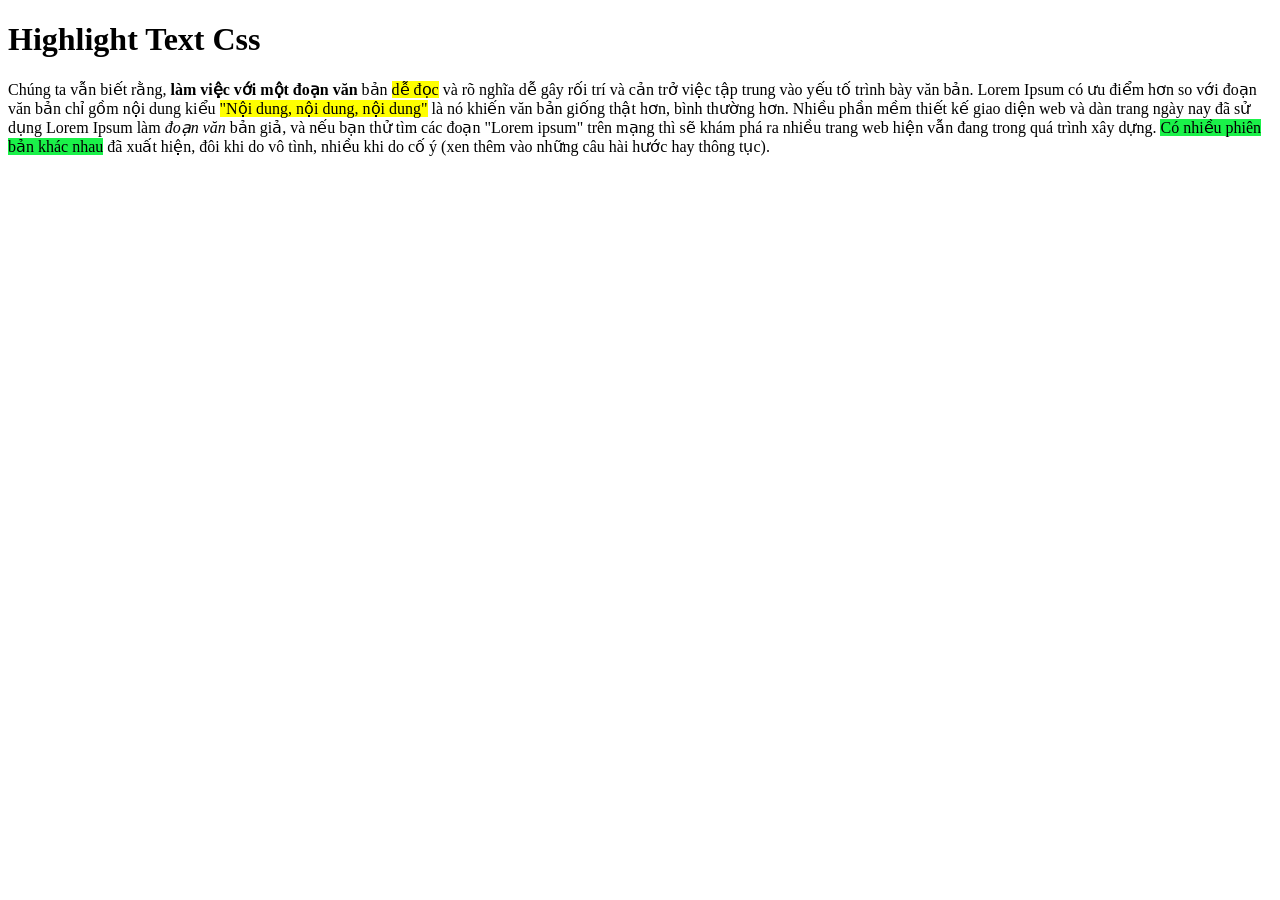
<file: highlight/index.html>
<!DOCTYPE html>
<html lang="en">
<head>
    <meta charset="UTF-8">
    <meta http-equiv="X-UA-Compatible" content="IE=edge">
    <meta name="viewport" content="width=device-width, initial-scale=1.0">
    <title>Highlight Text Css</title>
</head>
<body>
    <style>
        span{
            background-color: rgb(26, 241, 73);
            color: #000;
        }
    </style>
    <h1>Highlight Text Css</h1>
    <p>Chúng ta vẫn biết rằng, <b>làm việc với một đoạn văn</b> bản <mark>dễ đọc</mark> và rõ nghĩa dễ gây rối trí và cản trở việc tập trung vào yếu tố trình bày văn bản. Lorem Ipsum có ưu điểm hơn so với đoạn văn bản chỉ gồm nội dung kiểu <mark>"Nội dung, nội dung, nội dung"</mark> là nó khiến văn bản giống thật hơn, bình thường hơn. Nhiều phần mềm thiết kế giao diện web và dàn trang ngày nay đã sử dụng Lorem Ipsum làm <i>đoạn văn</i> bản giả, và nếu bạn thử tìm các đoạn "Lorem ipsum" trên mạng thì sẽ khám phá ra nhiều trang web hiện vẫn đang trong quá trình xây dựng. <span>Có nhiều phiên bản khác nhau</span> đã xuất hiện, đôi khi do vô tình, nhiều khi do cố ý (xen thêm vào những câu hài hước hay thông tục).
    </p>
    
</body>
</html>
</file>
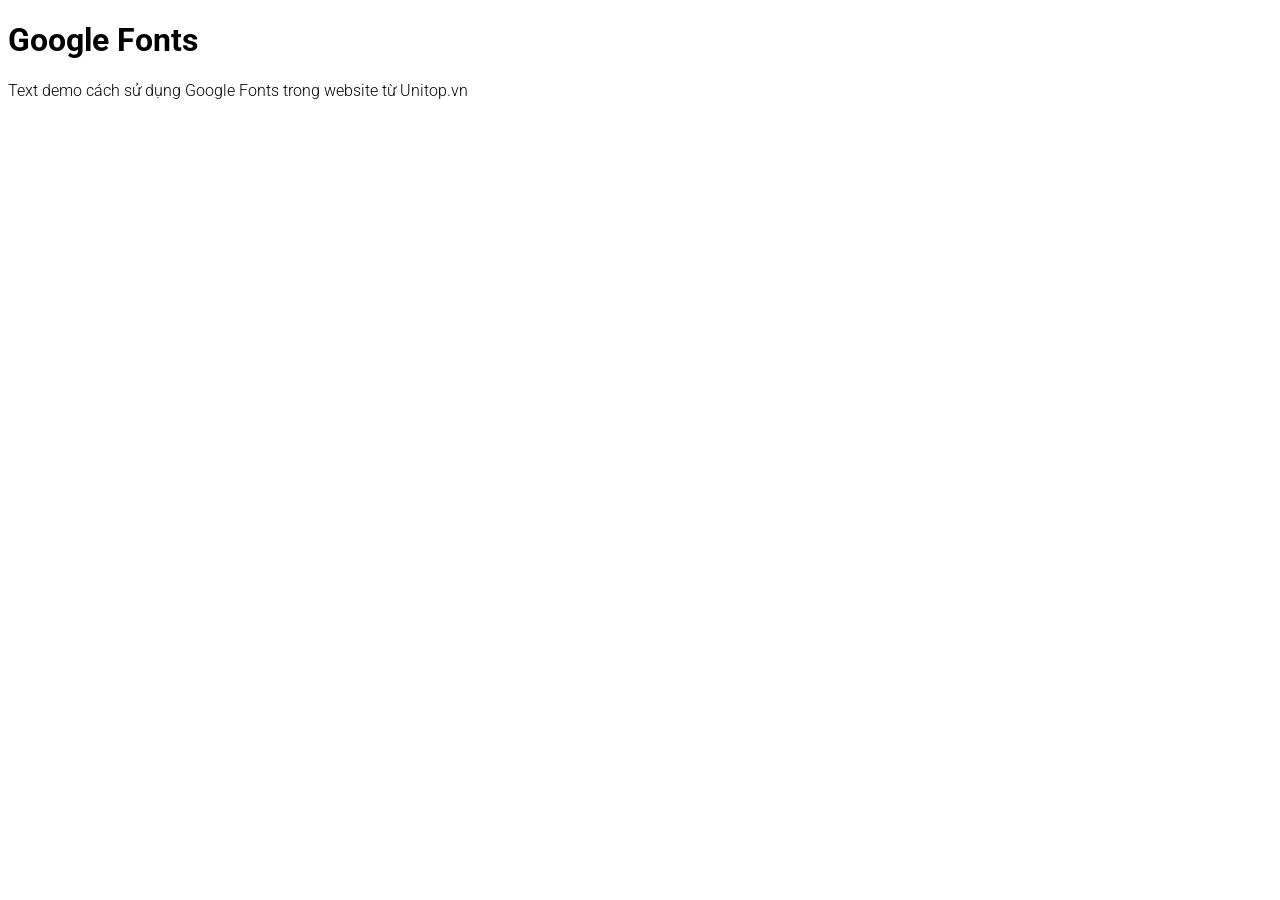
<file: beginner/import-google-fonts/index.html>
<!DOCTYPE html>
<html lang="en">
<head>
    <meta charset="UTF-8">
    <meta http-equiv="X-UA-Compatible" content="IE=edge">
    <meta name="viewport" content="width=device-width, initial-scale=1.0">
    <!-- <link rel="preconnect" href="https://fonts.googleapis.com">
    <link rel="preconnect" href="https://fonts.gstatic.com" crossorigin>
    <link href="https://fonts.googleapis.com/css2?family=Roboto:wght@400;500;700&display=swap" rel="stylesheet"> -->

    <title>Google fonts trong website</title>
</head>
<body>
    <style>
        @import url('https://fonts.googleapis.com/css2?family=Roboto:wght@300;400;500;700&display=swap');

        body{
            font-family: 'Roboto', sans-serif;
        }
        h1{
           font-weight: 700; 
        }
        p{
            font-weight: 300;
        }
    </style>
    <h1>Google Fonts</h1>
    <p>Text demo cách sử dụng Google Fonts trong website từ Unitop.vn</p>
</body>
</html>
</file>
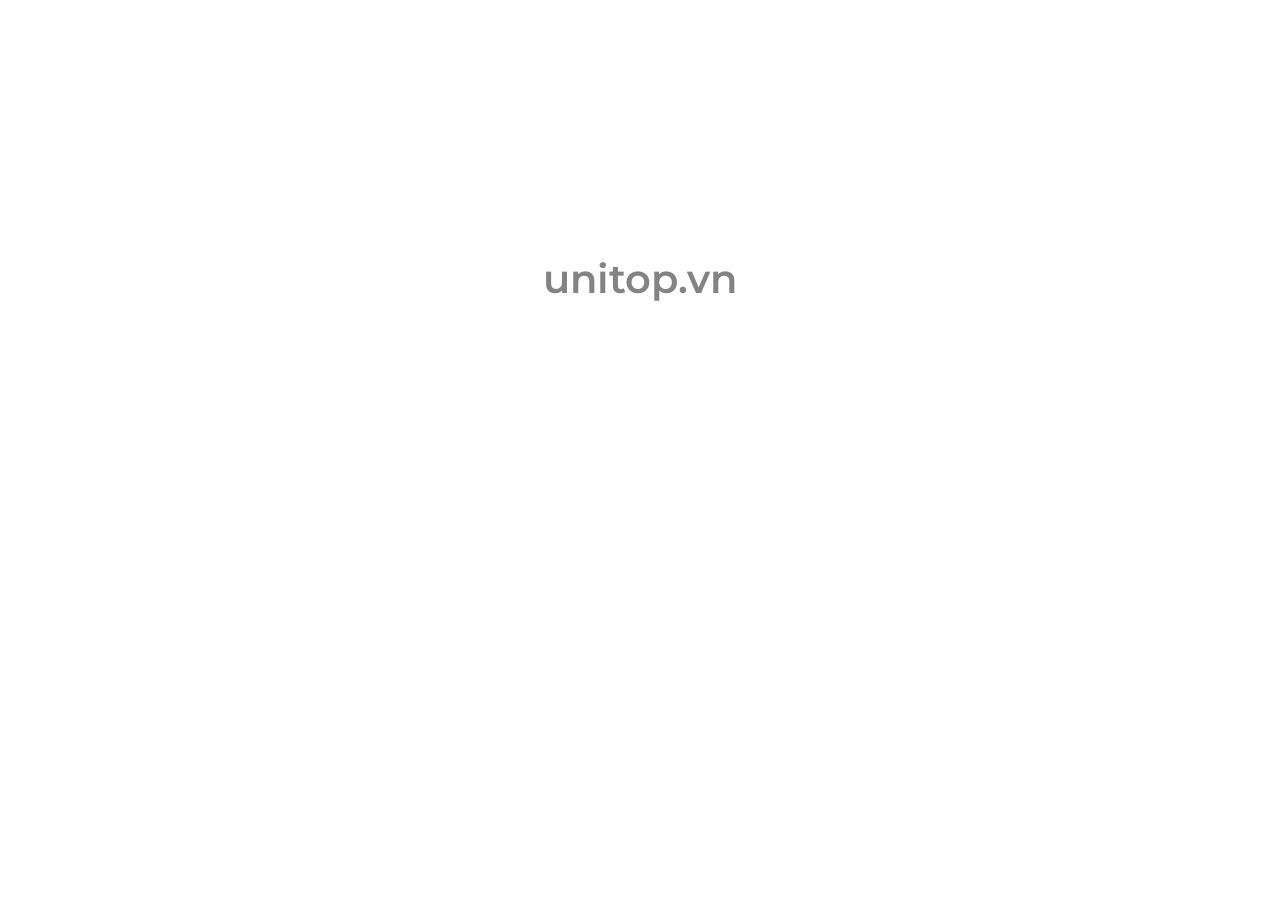
<file: project/hover-text-line/index.html>
<!DOCTYPE html>
<html lang="en">
<head>
    <meta charset="UTF-8">
    <meta http-equiv="X-UA-Compatible" content="IE=edge">
    <meta name="viewport" content="width=device-width, initial-scale=1.0">
    <title>Hover text line amination</title>
</head>
<body>
    <style>
        @import url('https://fonts.googleapis.com/css2?family=Montserrat:wght@400;600&display=swap');
        body{
            font-family: 'Montserrat', sans-serif;
        }
        #wrapper{
            display: flex;
            align-items: center;
            justify-content: center;
            min-height: 60vh;
        }
        .link-text{
            font-size: 40px;
            text-decoration: none;
            font-weight: 600;
            color: rgb(131, 131, 131);
            position: relative;
            display: block;
            padding: 5px 0px;
        }
        .link-text::after{
            content: "";
            position: absolute;
            height: 3px;
            width: 100%;
            transform: scaleX(0);
            background-color: #f00;
            bottom: 0;
            left: 0;
            transition: all 0.3s ease-in-out;
        }
        .link-text:hover{
            color: #333;
        }
        .link-text:hover::after{
            transform: scaleX(1);
        }
    </style>
    <div id="wrapper">
        <a href="" class="link-text">unitop.vn</a>
    </div>
</body>
</html>
</file>
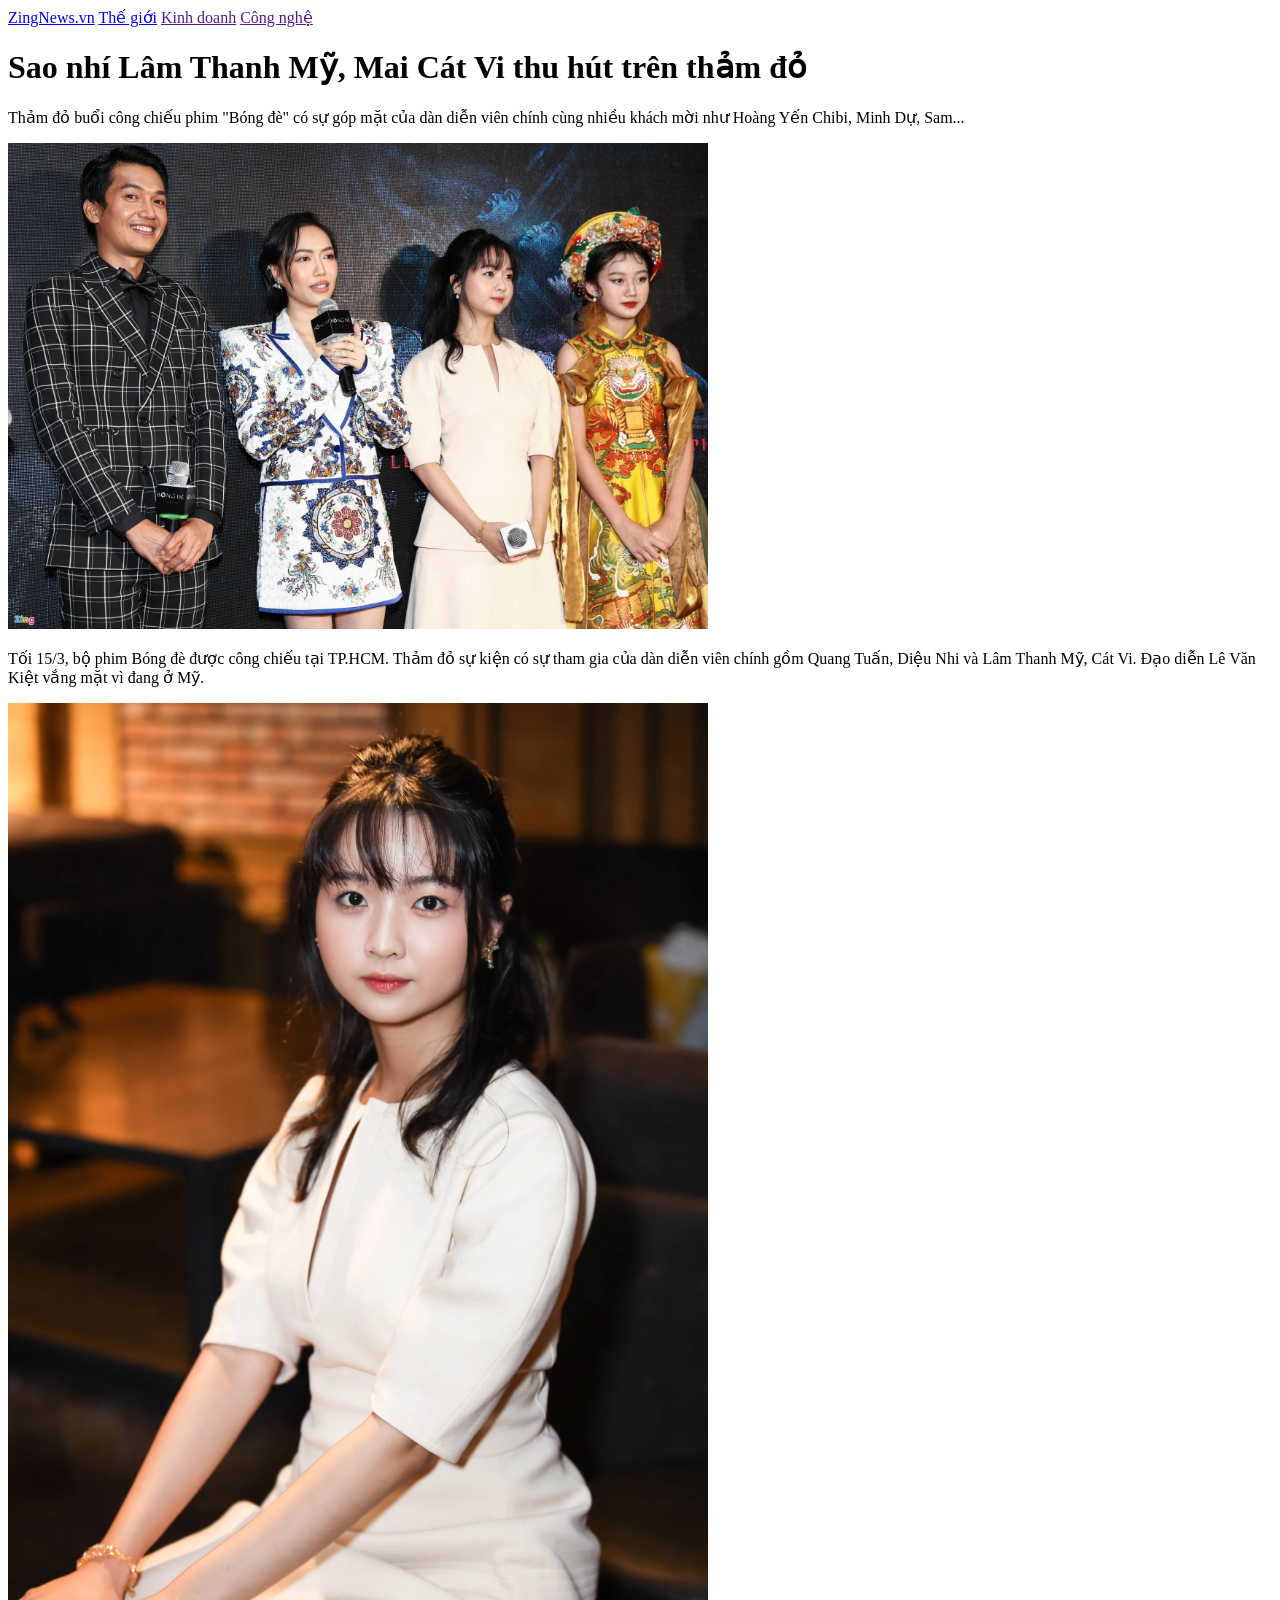
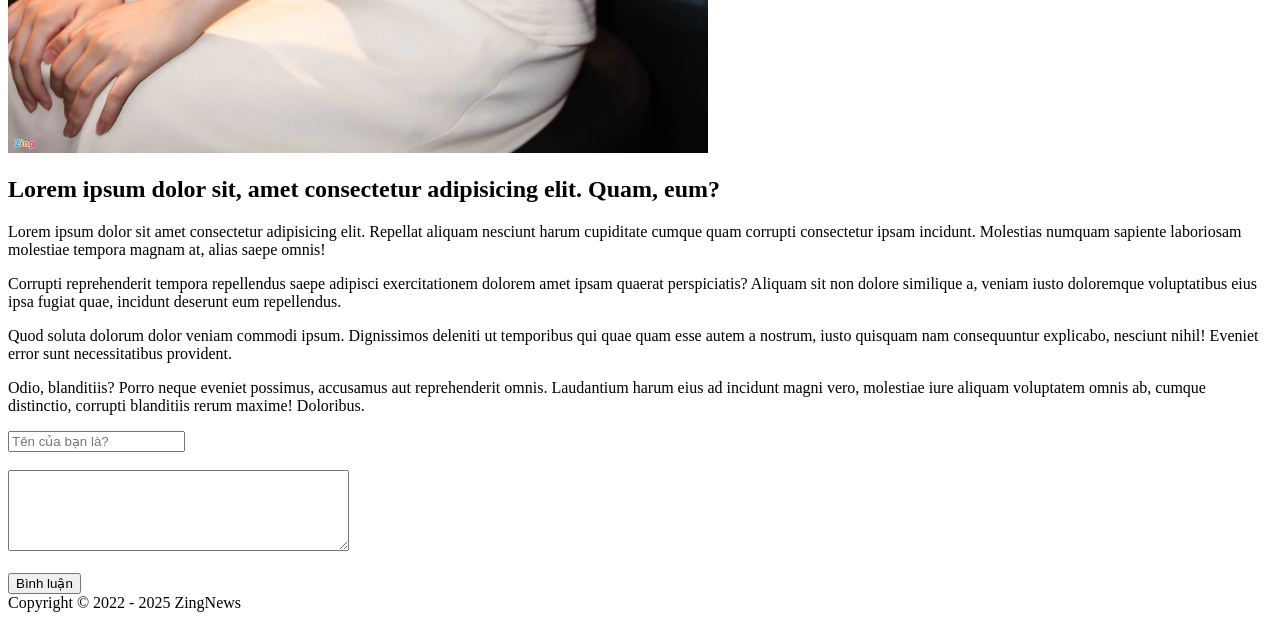
<file: project/html-beginner/index.html>
<!DOCTYPE html>
<html lang="en">
<head>
    <meta charset="UTF-8">
    <meta http-equiv="X-UA-Compatible" content="IE=edge">
    <meta name="viewport" content="width=device-width, initial-scale=1.0">
    <title>Document</title>
</head>
<body>
    <div id="wrapper">
        <div id="header">
            <a href="index.html">ZingNews.vn</a>
            <a href="the-gioi.html">Thế giới</a>
            <a href="">Kinh doanh</a>
            <a href="">Công nghệ</a>
        </div>
        <div id="content">
            <h1>Sao nhí Lâm Thanh Mỹ, Mai Cát Vi thu hút trên thảm đỏ</h1>
            <p>Thảm đỏ buổi công chiếu phim "Bóng đè" có sự góp mặt của dàn diễn viên chính cùng nhiều khách mời như Hoàng Yến Chibi, Minh Dự, Sam...</p>
            <img src="images/Dan_dien_vien_2_zing_1_.webp" alt="Diễn Viên Lâm Thanh Mỹ" width="700">
            <p>Tối 15/3, bộ phim Bóng đè được công chiếu tại TP.HCM. Thảm đỏ sự kiện có sự tham gia của dàn diễn viên chính gồm Quang Tuấn, Diệu Nhi và Lâm Thanh Mỹ, Cát Vi. Đạo diễn Lê Văn Kiệt vắng mặt vì đang ở Mỹ.
            </p>
            <img src="images/13_zing.webp" alt="Ảnh 2" width="700">
            <!-- // Code lên giao diện web -->
            <h2>Lorem ipsum dolor sit, amet consectetur adipisicing elit. Quam, eum?</h2>
            <p>Lorem ipsum dolor sit amet consectetur adipisicing elit. Repellat aliquam nesciunt harum cupiditate cumque quam corrupti consectetur ipsam incidunt. Molestias numquam sapiente laboriosam molestiae tempora magnam at, alias saepe omnis!</p>
            <p>Corrupti reprehenderit tempora repellendus saepe adipisci exercitationem dolorem amet ipsam quaerat perspiciatis? Aliquam sit non dolore similique a, veniam iusto doloremque voluptatibus eius ipsa fugiat quae, incidunt deserunt eum repellendus.</p>
            <p>Quod soluta dolorum dolor veniam commodi ipsum. Dignissimos deleniti ut temporibus qui quae quam esse autem a nostrum, iusto quisquam nam consequuntur explicabo, nesciunt nihil! Eveniet error sunt necessitatibus provident.</p>
            <p>Odio, blanditiis? Porro neque eveniet possimus, accusamus aut reprehenderit omnis. Laudantium harum eius ad incidunt magni vero, molestiae iure aliquam voluptatem omnis ab, cumque distinctio, corrupti blanditiis rerum maxime! Doloribus.</p>
            <form action="">
                <input type="text" name="fullname" placeholder="Tên của bạn là?"> <br><br>
                <textarea name="comment" id="" cols="40" rows="5"></textarea> <br><br>
                <input type="submit" value="Bình luận">
            </form>
        </div>
        <!-- end content  -->
        <div id="footer">
            Copyright &copy; 2022 - 2025 ZingNews
        </div>
    </div>
    
</body>
</html>
</file>
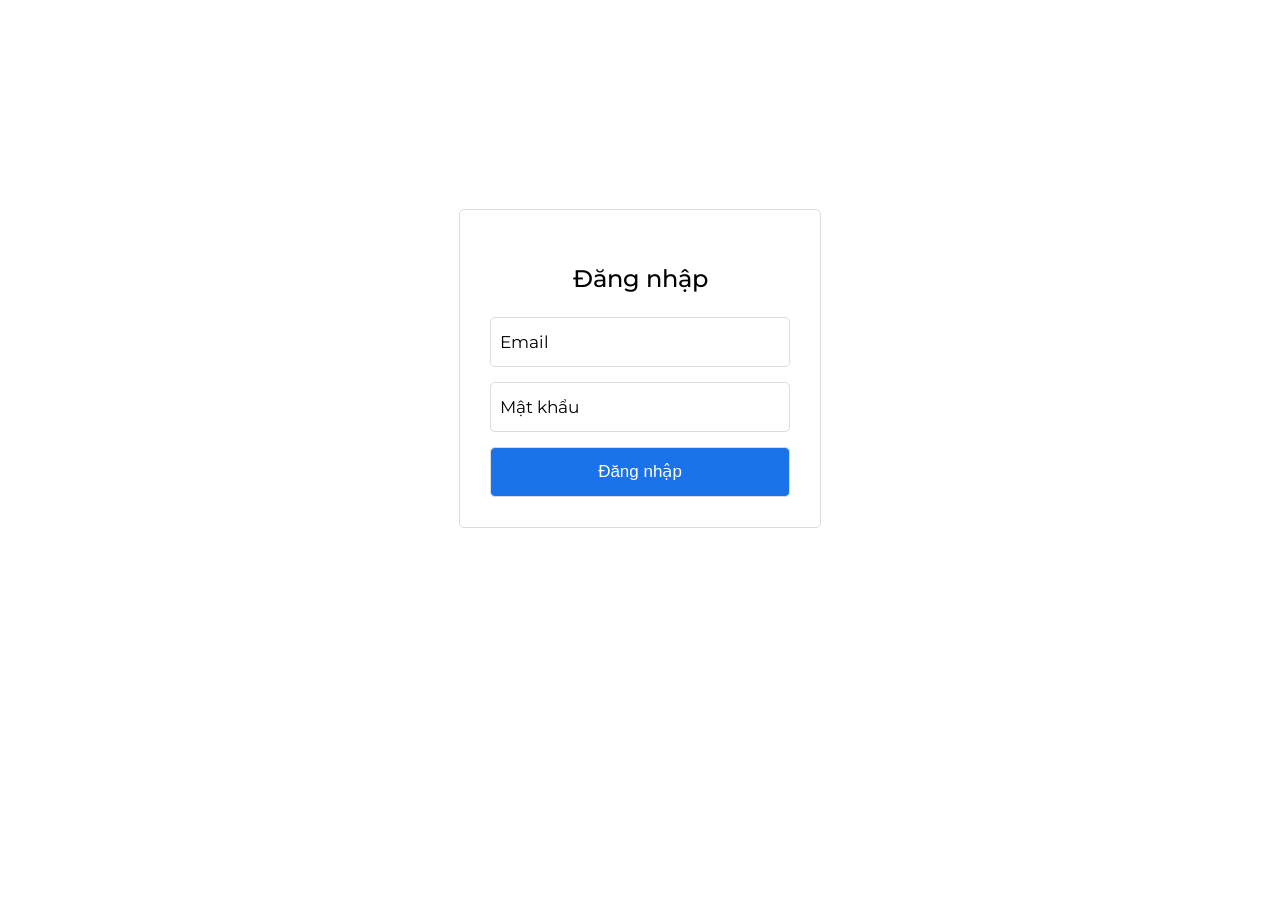
<file: project/input-gmail/index.html>
<!DOCTYPE html>
<html lang="en">
<head>
    <meta charset="UTF-8">
    <meta http-equiv="X-UA-Compatible" content="IE=edge">
    <meta name="viewport" content="width=device-width, initial-scale=1.0">
    <title>Input Gmail</title>
</head>
<body>
    <style>
        @import url('https://fonts.googleapis.com/css2?family=Montserrat:wght@300;400;500&display=swap');
        *{
            box-sizing: border-box;
        }
        body{
            font-family: 'Montserrat', sans-serif;
            font-size: 17px;
        }
        #wrapper{
            display: flex;
            justify-content: center;
            align-items: center;
            min-height: 80vh;
        }
        form{
            border: 1px solid #dadce0;
            border-radius: 5px;
            padding: 30px;
        }
        h3{
            text-align: center;
            font-size: 24px;
            font-weight: 500;
        }
        .form-group{
            margin-bottom: 15px;
            position: relative;
        }
        input{
            height: 50px;
            width: 300px;
            outline: none;
            border: 1px solid #dadce0;
            padding: 10px;
            border-radius: 5px;
            font-size: inherit;
            color: #202124;
            transition: all 0.3s ease-in-out;
        }
        label{
            position: absolute;
            padding: 0px 5px;
            left: 5px;
            top: 50%;
            /* Quan trọng  */
            pointer-events: none;
            transform: translateY(-50%);
            background: #fff;
            transition: all 0.3s ease-in-out;
        }
        .form-group input:focus {
            border: 2px solid #1a73e8;
        }
        .form-group input:focus + label, .form-group input:valid + label{
            top: 0px;
            font-size: 13px;
            font-weight: 500;
            color: #1a73e8;
        }
        input#btn-login{
            background: #1a73e8;
            color: #fff;
            cursor: pointer;
        }
        input#btn-login:hover{
            opacity: 0.85;
        }
    </style>
    <div id="wrapper">
        <form action="">
            <h3>Đăng nhập</h3>
            <div class="form-group">
                <input type="text" name="email" required>
                <label for="">Email</label>
            </div>
            <div class="form-group">
                <input type="password" name="password" required>
                <label for="">Mật khẩu</label>
            </div>
            <input type="submit" value="Đăng nhập" id="btn-login">
        </form>
    </div>
</body>
</html>
</file>
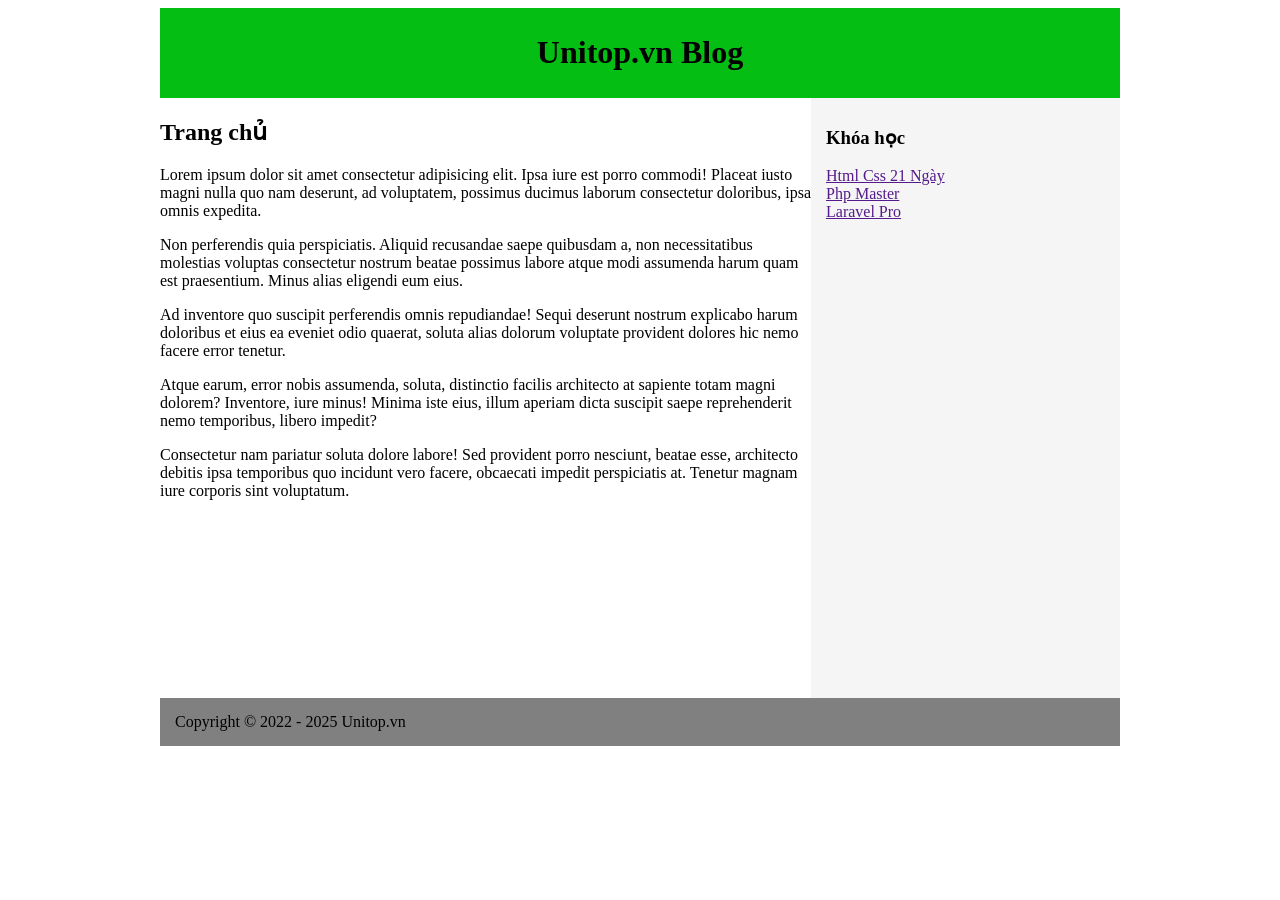
<file: project/layout-css/index.html>
<!DOCTYPE html>
<html lang="en">
<head>
    <meta charset="UTF-8">
    <meta http-equiv="X-UA-Compatible" content="IE=edge">
    <meta name="viewport" content="width=device-width, initial-scale=1.0">
    <link rel="stylesheet" href="style.css">
    <title>Layout Css</title>
</head>
<body>
    <div id="wrapper">
        <div id="header">
            <h1>Unitop.vn Blog</h1>
        </div>
        <!-- end header  -->
        <div id="wp-content">
            <div id="content">
                <h2>Trang chủ</h2>
                <p>Lorem ipsum dolor sit amet consectetur adipisicing elit. Ipsa iure est porro commodi! Placeat iusto magni nulla quo nam deserunt, ad voluptatem, possimus ducimus laborum consectetur doloribus, ipsa omnis expedita.</p>
                <p>Non perferendis quia perspiciatis. Aliquid recusandae saepe quibusdam a, non necessitatibus molestias voluptas consectetur nostrum beatae possimus labore atque modi assumenda harum quam est praesentium. Minus alias eligendi eum eius.</p>
                <p>Ad inventore quo suscipit perferendis omnis repudiandae! Sequi deserunt nostrum explicabo harum doloribus et eius ea eveniet odio quaerat, soluta alias dolorum voluptate provident dolores hic nemo facere error tenetur.</p>
                <p>Atque earum, error nobis assumenda, soluta, distinctio facilis architecto at sapiente totam magni dolorem? Inventore, iure minus! Minima iste eius, illum aperiam dicta suscipit saepe reprehenderit nemo temporibus, libero impedit?</p>
                <p>Consectetur nam pariatur soluta dolore labore! Sed provident porro nesciunt, beatae esse, architecto debitis ipsa temporibus quo incidunt vero facere, obcaecati impedit perspiciatis at. Tenetur magnam iure corporis sint voluptatum.</p>
            </div>
            <div id="sidebar">
                <h3>Khóa học</h3>
                <ul class="list-course">
                    <li><a href="">Html Css 21 Ngày</a></li>
                    <li><a href="">Php Master</a></li>
                    <li><a href="">Laravel Pro</a></li>
                </ul>
            </div>
        </div>
        <!-- end wp-content  -->
        <div id="footer">
            <span>Copyright &copy; 2022 - 2025 Unitop.vn</span>
        </div>
        <!-- end footer  -->
    </div>
</body>
</html>
</file>
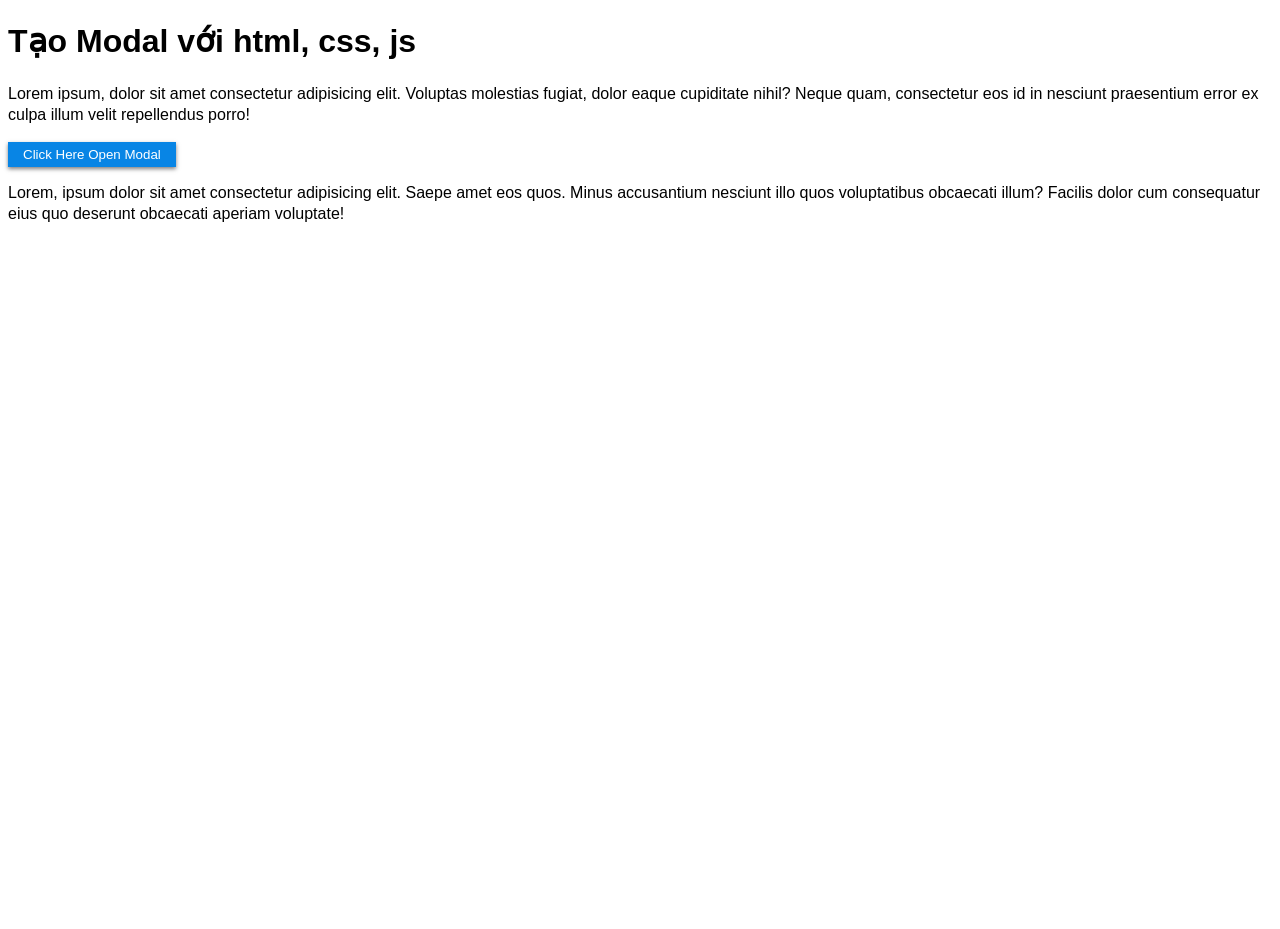
<file: project/modal/index.html>
<!DOCTYPE html>
<html lang="en">
<head>
    <meta charset="UTF-8">
    <meta http-equiv="X-UA-Compatible" content="IE=edge">
    <meta name="viewport" content="width=device-width, initial-scale=1.0">
    <link rel="stylesheet" href="https://cdnjs.cloudflare.com/ajax/libs/font-awesome/6.1.1/css/all.min.css">
    <title>Modal Popup Html, Css, Js</title>
</head>
<body>
    <style>
        *{
            box-sizing: border-box;
        }
        body{
            font-family: Arial, Helvetica, sans-serif;
            line-height: 1.3;
        }
        #wrapper{
            min-height: 100vh;
        }
        button#btn-open{
            background: rgb(8, 133, 229);
            color: #fff;
            border: none;
            padding: 5px 15px;
            cursor: pointer;
            box-shadow: 0px 2px 4px rgba(0, 0,0,0.5);
        }
        #modal-container{
            height: 100vh;
            background: rgba(0, 0,0,0.5);
            position: fixed;
            top: 0;
            left: 0;
            width: 100%;
            opacity: 0;
            pointer-events: none;
            transition: all 0.25s ease-in-out;
            
        }
        #modal-container.show{
            opacity: 1;
            pointer-events: all;
        }
        #modal-container.show .modal{
            top: 100px;
        }
        .modal{
            background: #fff;
            max-width: 500px;
            position: relative;
            top: 0px;
            left: 50%;
            transform: translateX(-50%);
            transition: all 0.25s ease-in-out;
        }
        
        .modal .modal-header{
            display: flex;
            justify-content: space-between;
            align-items: center;
            padding: 15px 20px;
            border-bottom: 1px solid #dedede;
        }
        .modal .modal-header h3{
            margin: 0;
        }
        button#btn-close{
            outline: none;
            border: none;
            background: none;
            font-size: 19px;
            cursor: pointer;
        }
        .modal .modal-body{
            padding: 10px 20px 15px;
        }

    </style>
    <div id="wrapper">
        <h1>Tạo Modal với html, css, js</h1>
        <p>Lorem ipsum, dolor sit amet consectetur adipisicing elit. Voluptas molestias fugiat, dolor eaque cupiditate nihil? Neque quam, consectetur eos id in nesciunt praesentium error ex culpa illum velit repellendus porro!</p>
        <button id="btn-open">Click Here Open Modal</button>
        <p>Lorem, ipsum dolor sit amet consectetur adipisicing elit. Saepe amet eos quos. Minus accusantium nesciunt illo quos voluptatibus obcaecati illum? Facilis dolor cum consequatur eius quo deserunt obcaecati aperiam voluptate!</p>
        <!-- Modal  -->
        <div id="modal-container">
            <div class="modal" id="modal-demo">
                <div class="modal-header">
                    <h3>Modal Title</h3>
                    <button id="btn-close"><i class="fa-solid fa-xmark"></i></button>
                </div>
                <div class="modal-body">
                    <p>Lorem ipsum dolor sit amet consectetur, adipisicing elit. Autem deserunt, voluptatum dicta quisquam veniam reiciendis quo quia. Saepe ad quod sequi. Commodi culpa repudiandae enim, dolorum ratione assumenda cum sit!</p>
                </div>
            </div>
        </div>
        <!-- End modal  -->
    </div>
    <script>
        const btn_open = document.getElementById('btn-open');
        const btn_close = document.getElementById('btn-close');
        const modal_container = document.getElementById('modal-container');
        const modal_demo = document.getElementById('modal-demo');

        btn_open.addEventListener('click', ()=>{
            modal_container.classList.add('show');
        });
        btn_close.addEventListener('click', ()=>{
            modal_container.classList.remove('show');
        });

        modal_container.addEventListener('click', (e)=>{
            if(!modal_demo.contains(e.target)){
                btn_close.click();
            }
            // console.log(e.target);
        });
    </script>
</body>
</html>
</file>
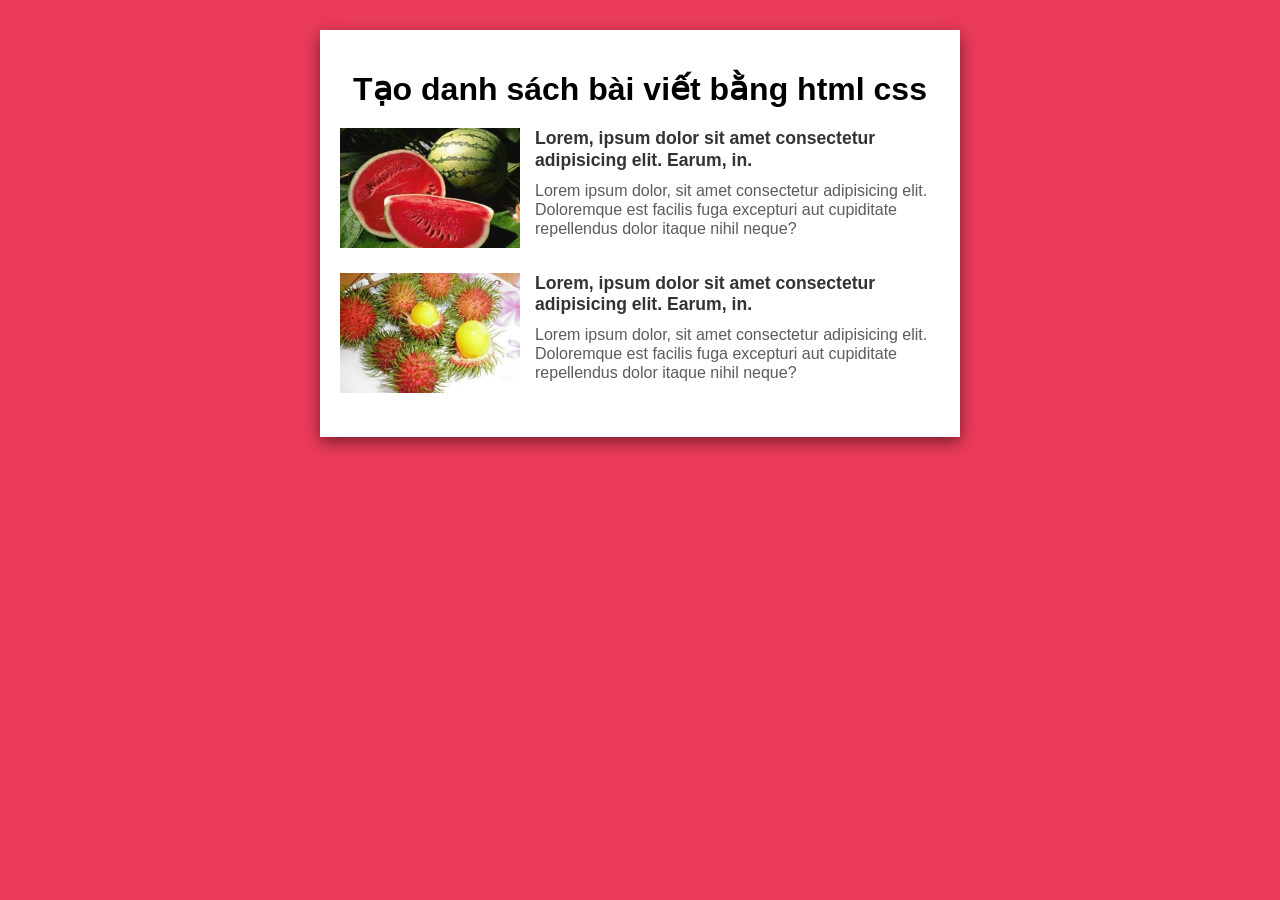
<file: project/show-list-post/index.html>
<!DOCTYPE html>
<html lang="en">

<head>
    <meta charset="UTF-8">
    <meta name="viewport" content="width=device-width, initial-scale=1.0">
    <title>Hiển thị danh sách bài viết bằng html css</title>
    <link rel="stylesheet" href="style.css">
</head>

<body>

    <div id="wapper">
        <h1>Tạo danh sách bài viết bằng html css</h1>
        <ul class="list-post">
            <li>
                <a href="" class="post-thumb">
                    <img src="images/pic-1.jpg" alt="">
                </a>
                <div class="more-info">
                    <a href="" class="post-title">
                        Lorem, ipsum dolor sit amet consectetur adipisicing elit. Earum, in.
                    </a>
                    <p class="post-excerpt">
                        Lorem ipsum dolor, sit amet consectetur adipisicing elit. Doloremque est facilis fuga excepturi aut cupiditate repellendus dolor itaque nihil neque?
                    </p>
                </div>
            </li>
            <li>
                <a href="" class="post-thumb">
                    <img src="images/pic-2.jpg" alt="">
                </a>
                <div class="more-info">
                    <a href="" class="post-title">
                        Lorem, ipsum dolor sit amet consectetur adipisicing elit. Earum, in.
                    </a>
                    <p class="post-excerpt">
                        Lorem ipsum dolor, sit amet consectetur adipisicing elit. Doloremque est facilis fuga excepturi aut cupiditate repellendus dolor itaque nihil neque?
                    </p>
                </div>
            </li>
        </ul>
    </div>

</body>

</html>
</file>
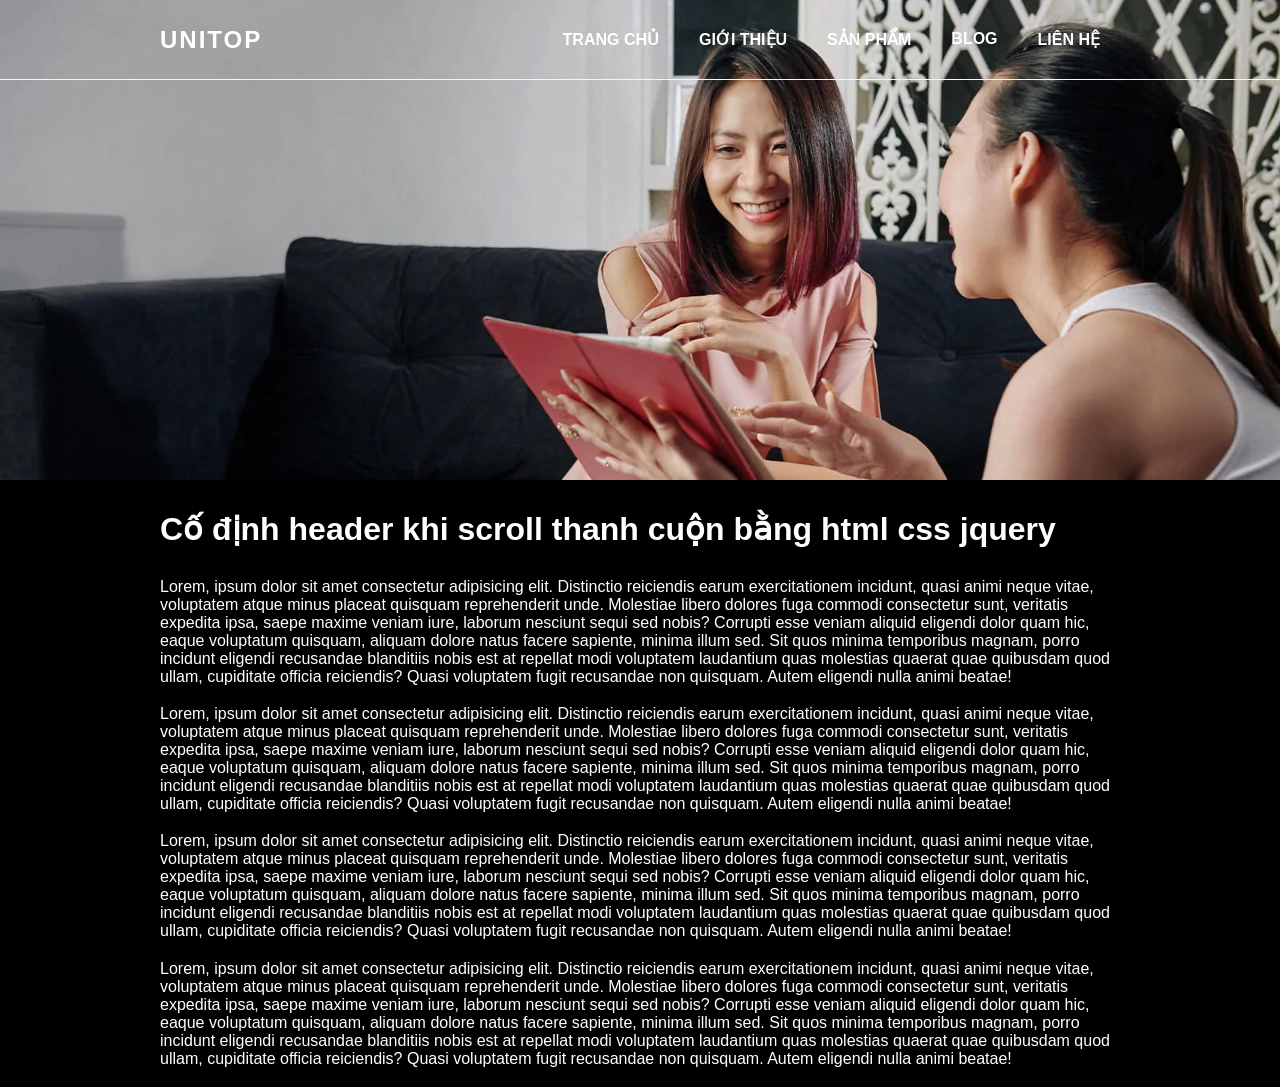
<file: project/sticky-header/index.html>
<!DOCTYPE html>
<html lang="en">

<head>
    <meta charset="UTF-8">
    <meta http-equiv="X-UA-Compatible" content="IE=edge">
    <meta name="viewport" content="width=device-width, initial-scale=1.0">
    <link rel="stylesheet" href="style.css">
    <title>Cố định header khi scroll thanh cuộn</title>
</head>

<body>
    <div id="wrapper">
        <header>
            <div class="inner-header container">
                <a href="" id="logo">Unitop</a>
                <nav>
                    <ul id="main-menu">
                        <li><a href="">Trang chủ</a></li>
                        <li><a href="">Giới thiệu</a></li>
                        <li><a href="">Sản phẩm</a></li>
                        <li><a href="">Blog</a></li>
                        <li><a href="">Liên hệ</a></li>
                    </ul>
                </nav>
            </div>
        </header>
        <div id="banner">

        </div>
        <div id="content" class="container">
            <h1>Cố định header khi scroll thanh cuộn bằng html css jquery</h1>
            <p>Lorem, ipsum dolor sit amet consectetur adipisicing elit. Distinctio reiciendis earum exercitationem incidunt, quasi animi neque vitae, voluptatem atque minus placeat quisquam reprehenderit unde. Molestiae libero dolores fuga commodi consectetur
                sunt, veritatis expedita ipsa, saepe maxime veniam iure, laborum nesciunt sequi sed nobis? Corrupti esse veniam aliquid eligendi dolor quam hic, eaque voluptatum quisquam, aliquam dolore natus facere sapiente, minima illum sed. Sit quos
                minima temporibus magnam, porro incidunt eligendi recusandae blanditiis nobis est at repellat modi voluptatem laudantium quas molestias quaerat quae quibusdam quod ullam, cupiditate officia reiciendis? Quasi voluptatem fugit recusandae
                non quisquam. Autem eligendi nulla animi beatae!</p>
            <p>Lorem, ipsum dolor sit amet consectetur adipisicing elit. Distinctio reiciendis earum exercitationem incidunt, quasi animi neque vitae, voluptatem atque minus placeat quisquam reprehenderit unde. Molestiae libero dolores fuga commodi consectetur
                sunt, veritatis expedita ipsa, saepe maxime veniam iure, laborum nesciunt sequi sed nobis? Corrupti esse veniam aliquid eligendi dolor quam hic, eaque voluptatum quisquam, aliquam dolore natus facere sapiente, minima illum sed. Sit quos
                minima temporibus magnam, porro incidunt eligendi recusandae blanditiis nobis est at repellat modi voluptatem laudantium quas molestias quaerat quae quibusdam quod ullam, cupiditate officia reiciendis? Quasi voluptatem fugit recusandae
                non quisquam. Autem eligendi nulla animi beatae!</p>
            <p>Lorem, ipsum dolor sit amet consectetur adipisicing elit. Distinctio reiciendis earum exercitationem incidunt, quasi animi neque vitae, voluptatem atque minus placeat quisquam reprehenderit unde. Molestiae libero dolores fuga commodi consectetur
                sunt, veritatis expedita ipsa, saepe maxime veniam iure, laborum nesciunt sequi sed nobis? Corrupti esse veniam aliquid eligendi dolor quam hic, eaque voluptatum quisquam, aliquam dolore natus facere sapiente, minima illum sed. Sit quos
                minima temporibus magnam, porro incidunt eligendi recusandae blanditiis nobis est at repellat modi voluptatem laudantium quas molestias quaerat quae quibusdam quod ullam, cupiditate officia reiciendis? Quasi voluptatem fugit recusandae
                non quisquam. Autem eligendi nulla animi beatae!</p>
            <p>Lorem, ipsum dolor sit amet consectetur adipisicing elit. Distinctio reiciendis earum exercitationem incidunt, quasi animi neque vitae, voluptatem atque minus placeat quisquam reprehenderit unde. Molestiae libero dolores fuga commodi consectetur
                sunt, veritatis expedita ipsa, saepe maxime veniam iure, laborum nesciunt sequi sed nobis? Corrupti esse veniam aliquid eligendi dolor quam hic, eaque voluptatum quisquam, aliquam dolore natus facere sapiente, minima illum sed. Sit quos
                minima temporibus magnam, porro incidunt eligendi recusandae blanditiis nobis est at repellat modi voluptatem laudantium quas molestias quaerat quae quibusdam quod ullam, cupiditate officia reiciendis? Quasi voluptatem fugit recusandae
                non quisquam. Autem eligendi nulla animi beatae!</p>
        </div>
    </div>

    <script src="https://code.jquery.com/jquery-3.5.1.js"></script>
    <script>
        $(document).ready(function() {
            alert("ok");
            $(window).scroll(function() {
                if ($(this).scrollTop()) {
                    $('header').addClass('sticky');
                } else {
                    $('header').removeClass('sticky');
                }
            });
        });
    </script>

</body>

</html>
</file>
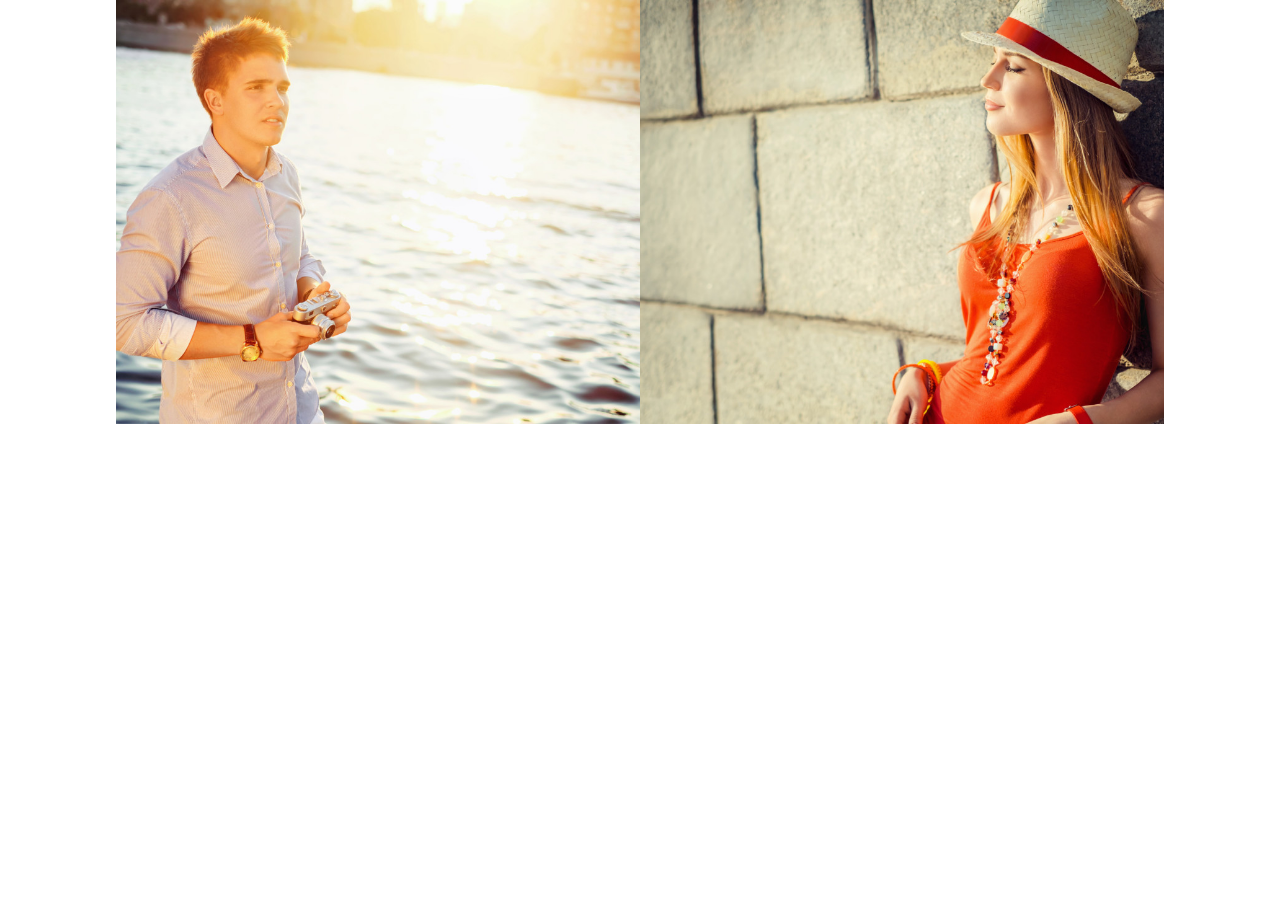
<file: project/zoom-image/index.html>
<!DOCTYPE html>
<html lang="en">

<head>
    <meta charset="UTF-8">
    <meta http-equiv="X-UA-Compatible" content="IE=edge">
    <meta name="viewport" content="width=device-width, initial-scale=1.0">
    <title>Hiệu ứng zoom ảnh html css</title>
</head>

<body>
    <style>
        * {
            margin: 0;
            padding: 0;
        }
        
        ul {
            list-style: none;
        }
        
        a {
            text-decoration: none;
        }
        
        #wrapper {
            display: flex;
            justify-content: center;
        }
        
        ul.list-person {
            display: flex;
        }
        
        ul.list-person li {
            max-width: 524px;
            overflow: hidden;
        }
        
        ul.list-person li a img {
            display: block;
            max-width: 100%;
            transition: all 0.3s ease-in-out;
        }
        
        ul.list-person li a {
            position: relative;
            display: block;
        }
        
        ul.list-person li:hover img {
            transform: scale(1.1);
            opacity: 0.8;
        }
        
        ul.list-person li a .name {
            position: absolute;
            color: #333;
            font-weight: bold;
            letter-spacing: 2px;
            text-transform: uppercase;
            font-size: 30px;
            bottom: 0px;
            left: 50%;
            transform: translateX(-50%);
            transition: all 0.3s ease-in-out;
            opacity: 0;
        }
        
        ul.list-person li a:hover .name {
            bottom: 40%;
            opacity: 1;
        }
    </style>
    <div id="wrapper">
        <ul class="list-person">
            <li>
                <a href="">
                    <img src="images/set1-person1-845x684.jpg" alt="">
                    <div class="name">Peter</div>
                </a>
            </li>
            <li>
                <a href="">
                    <img src="images/set1-person2-845x684.jpg" alt="">
                    <div class="name">Marry</div>
                </a>
            </li>
        </ul>
    </div>

</body>

</html>
</file>
<file: project/layout-css/style.css>
#wrapper{
    max-width: 960px;
    margin: 0 auto;
}

#header{
    background: rgb(4, 190, 20);
    text-align: center;
    padding: 5px;
}


#footer{
    background: gray;
    padding: 15px;
}


#wp-content{
    display: flex;
    min-height: 600px;
}

#content{
    flex-basis: 70%;
}
#sidebar{
    flex-basis: 30%;
    background: #f5f5f5;
    padding: 10px 15px;
}
.list-course{
    padding-left: 0px;
    list-style: none;
}
</file>
<file: project/show-list-post/style.css>
* {
    margin: 0px;
    padding: 0px;
}

ul {
    list-style: none;
}

a {
    text-decoration: none;
}

body {
    font-family: Arial, Helvetica, sans-serif;
    background: #eb3b5a;
    line-height: 1.2;
}

#wapper {
    max-width: 600px;
    background-color: #fff;
    margin: 30px auto;
    padding: 20px;
    box-shadow: 0 5px 15px rgba(0, 0, 0, .5);
}

h1 {
    padding: 20px 0px;
    text-align: center;
}

ul.list-post li {
    display: flex
}

ul.list-post li .post-thumb {
    flex: 0 0 30%;
    padding-right: 15px;
}

ul.list-post li .post-thumb img {
    max-width: 100%;
}

ul.list-post .post-title {
    font-size: 1.1rem;
    font-weight: bold;
    color: #333;
    display: block;
    padding-bottom: 10px;
    transition: color 0.3s;
}

ul.list-post li {
    margin-bottom: 20px;
}

ul.list-post li:hover .post-title {
    color: #971928;
}

ul.list-post .post-excerpt {
    color: #5b5b5b;
}
</file>
<file: project/sticky-header/style.css>
* {
    padding: 0;
    margin: 0;
}

ul {
    list-style: none;
}

a {
    text-decoration: none;
}

.container {
    margin: 0px auto;
    max-width: 960px;
}

body {
    font-family: 'Segoe UI', Tahoma, Geneva, Verdana, sans-serif;
    color: #fff;
    background-color: #000;
}

header {
    position: fixed;
    top: 0;
    left: 0;
    width: 100%;
    border-bottom: 1px solid #f5f5f5;
    padding: 20px 0px;
    transition: all 0.5s ease-in-out;
}

header.sticky {
    background: #fff;
    opacity: 0.9;
    padding: 15px 0px;
    box-shadow: 0px 5px 15px rgba(0, 0, 0, 0.5);
}

header.sticky #logo {
    color: #000;
}

header.sticky #main-menu a {
    color: #000;
}

.inner-header {
    display: flex;
    justify-content: space-between;
    align-items: center;
}

#logo {
    color: #fff;
    text-transform: uppercase;
    font-weight: bold;
    font-size: 1.5rem;
    letter-spacing: 2px;
    display: block;
}

ul#main-menu {
    display: flex;
}

ul#main-menu a {
    text-transform: uppercase;
    padding: 10px 20px;
    color: #fff;
    display: block;
    font-weight: bold;
}

#banner {
    background: url(images/vn-home-banner.webp);
    min-height: 480px;
    width: 100%;
    background-size: cover;
}

#content h1 {
    padding: 30px 0px;
}

#content p {
    margin-bottom: 1.2rem;
}


/* #content {
    height: 100px;
    width: 10px;
    background: #000;
    color: #f00;
} */
</file>
